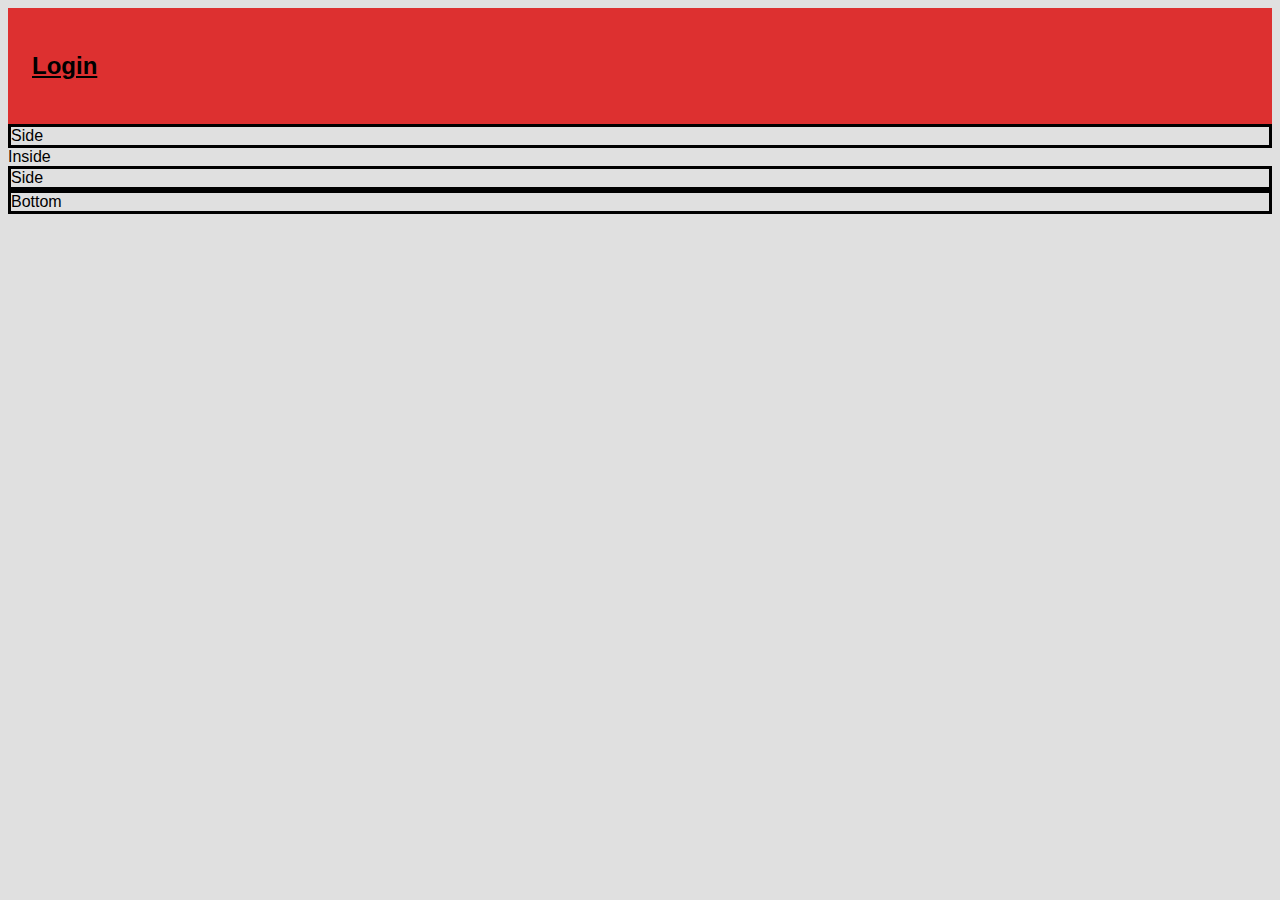
<file: Milestone1/web/index.html>
<!DOCTYPE html>
<!--
To change this license header, choose License Headers in Project Properties.
To change this template file, choose Tools | Templates
and open the template in the editor.
-->
<html>
    <head>
        <title>Aglio&AMP;Olio News</title>
        <meta charset="UTF-8">
        <meta name="viewport" content="width=device-width, initial-scale=1.0">
        <link rel="stylesheet" href="M1/style.css">
    </head>
    <body>
        <header>
            <h2><a href="M1/login.html">Login</a></h2>
        </header>
        <aside id="left">
            Side
        </aside>
        <div>
            Inside
        </div>
         <aside id="right">
            Side
        </aside>
        <footer>
            Bottom
        </footer>
    </body>
</html>
</file>
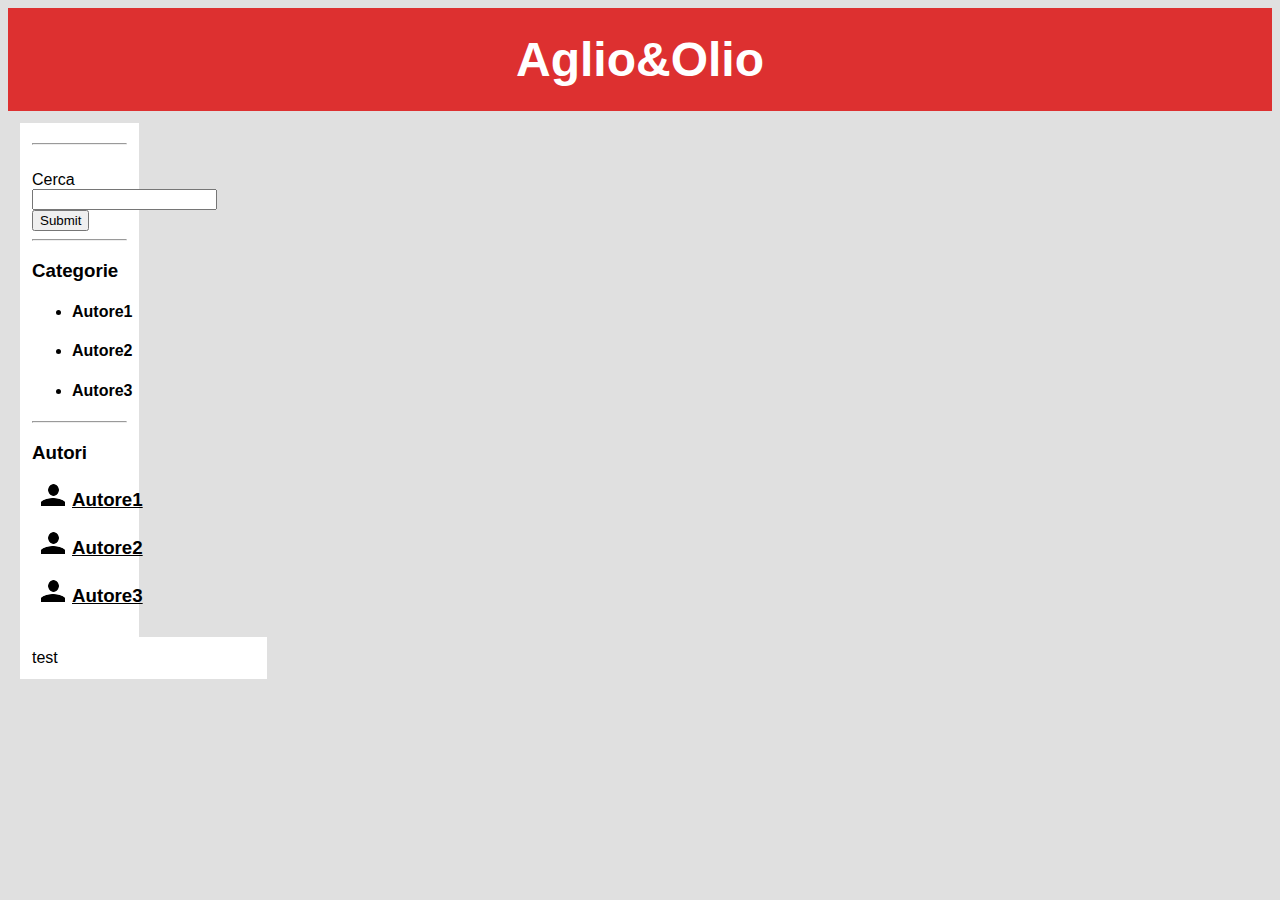
<file: Milestone1/web/M1/login.html>
<!DOCTYPE html>
<!--
To change this license header, choose License Headers in Project Properties.
To change this template file, choose Tools | Templates
and open the template in the editor.
-->
<html>
    <head>
        <title>Aglio&AMP;Olio News</title>
        <meta charset="UTF-8">
        <meta name="viewport" content="width=device-width, initial-scale=1.0">
        <link rel="stylesheet" href="style.css">
    </head>
    <body>
        <div>
            <header>
                <center>
                    <h1 class="hmain">Aglio&AMP;Olio</h1>
                </center>
            </header>
        </div>
        <div class="main">
            <div class="left">
                <hr>
                <div class="searchdiv">
                    <form action="search.php" method="get">
                        <label class="search" for="searchbar">Cerca</label>
                        <input type="text" id="searchbar">
                        <input type="submit">
                    </form>
                </div>
                <hr>
                <h3>Categorie</h3>
                <ul id="catlist">
                    <li><h4>Autore1</h4></li>
                    <li><h4>Autore2</h4></li>
                    <li><h4>Autore3</h4></li>
                </ul>
                <hr>
                <h3>Autori</h3>
                <ul class="authlist">
                    <li><a href=""><h3>Autore1</h3></a></li>
                    <li><a href=""><h3>Autore2</h3></a></li>
                    <li><a href=""><h3>Autore3</h3></a></li>
                </ul>
            </div>
            <div class="right">
                test
            </div>
        </div>
    </body>
</html>
</file>
<file: Milestone1/web/M1/style.css>
/*
To change this license header, choose License Headers in Project Properties.
To change this template file, choose Tools | Templates
and open the template in the editor.
*/
/* 
    Created on : Mar 15, 2018, 6:19:18 PM
    Author     : Marci
*/

*{
    font-family: Arial;
}

a:link, a:visited{
    font-style: initial;
    color: black;
}

body{
    background-color: #E0E0E0;
}

header, aside, content, footer{
    border-style: solid;
}

h1.hmain{
    margin: 0px;
    font-size: 48px;
}

header{
    padding: 24px;
    border-width: 0px;
    background-color: #DD3030;
    color: white;
    margin: 0px;
}

div.main{
    padding: 12px;
    float: left;
}

div.left, div.right{
    padding: 12px;
    background-color: white;
}

.main:after{
    content:"";
    display: table;
    clear:both;
}

div.left{
    width: 30%;
}
div.right{
    width: 70%;
}

footer{
    float: bottom;
}

label.search::before {
    content: '\A';
    white-space: pre;
}

ul.authlist{
    list-style-image: url(user-small.png);
    background-repeat: no-repeat;
    padding-left: 40px;
}
</file>
